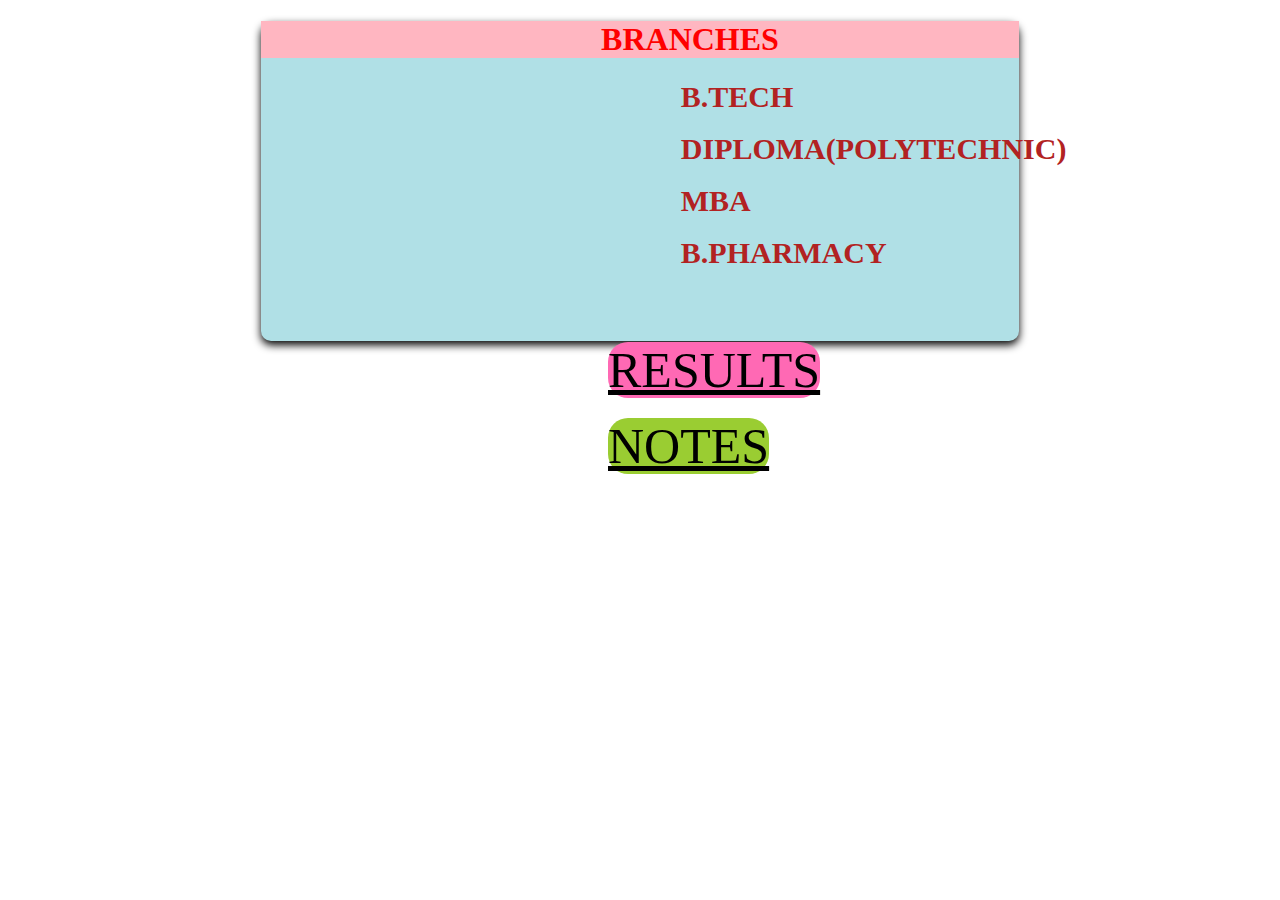
<file: branch.html>
<!DOCTYPE html>
<html lang="en">
<head>
    <meta charset="UTF-8">
    <meta name="viewport" content="width=device-width, initial-scale=1.0">
    <title>branch</title>
 <link rel="stylesheet" href="branch.css">
</head>
<body>

    <form action="">
        <center><h1 style="padding-left: 100px;">BRANCHES</h1></center>
        <div class="left-coloumn">
        <div id="b2"> B.TECH</div><br>
        <div id="b3"> DIPLOMA(POLYTECHNIC)</div><br>
        <div id="b4">MBA</div><br>
        <div id="b5">B.PHARMACY</div><br>
    </div>
    
    </form>
   <a href="results.html" class="button" style="background-color: hotpink;color: black; ">RESULTS</a><br><br>
   
   <a href="courses.html" class="button" style="background-color: yellowgreen; color: black;" width="80px">NOTES</a><br><br>
</body>
</html>
</file>
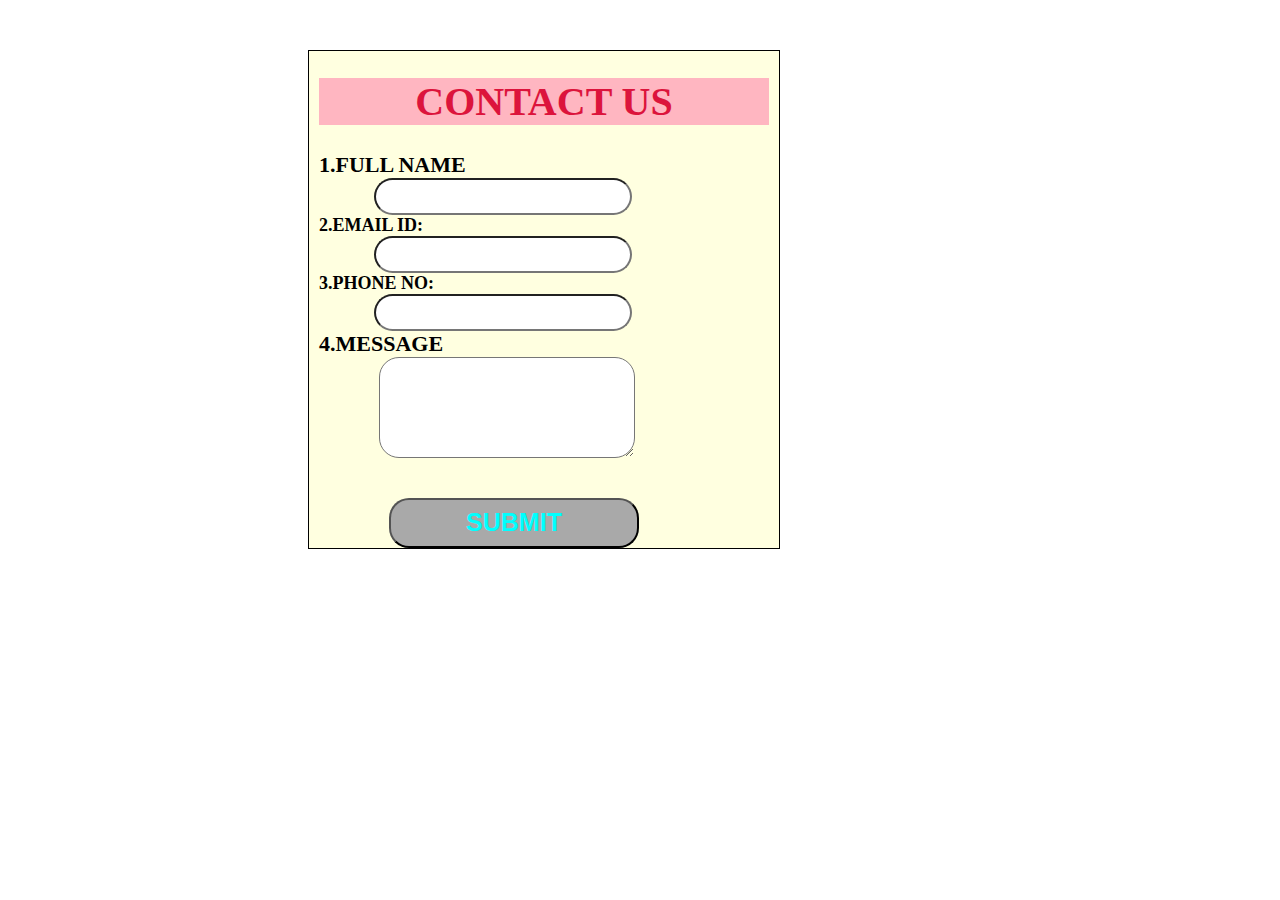
<file: contact.html>
<!DOCTYPE html>
<html lang="en">
<head>
    <meta charset="UTF-8">
    <meta name="viewport" content="width=gmail, initial-scale=1.0">
    <title>Document</title>
    <link rel="stylesheet" href="contact.css">
</head>
<body>
    
    <form action="">
        <h1>CONTACT US</h1>
        <label for="">1.FULL NAME</label><br>
        <input type="text"><br>
   <label for="" style="font-size: large;">2.EMAIL ID:</label><br>
   <input type="text"><br>
   <label for="" style="font-size: large;">3.PHONE NO:</label><br>
   <input type=""><br>
   <label for="">4.MESSAGE</label><br>
   <textarea name="" id=""></textarea><br><br><br>
   <button>SUBMIT</button>
</form>
</body>
</html>
</file>
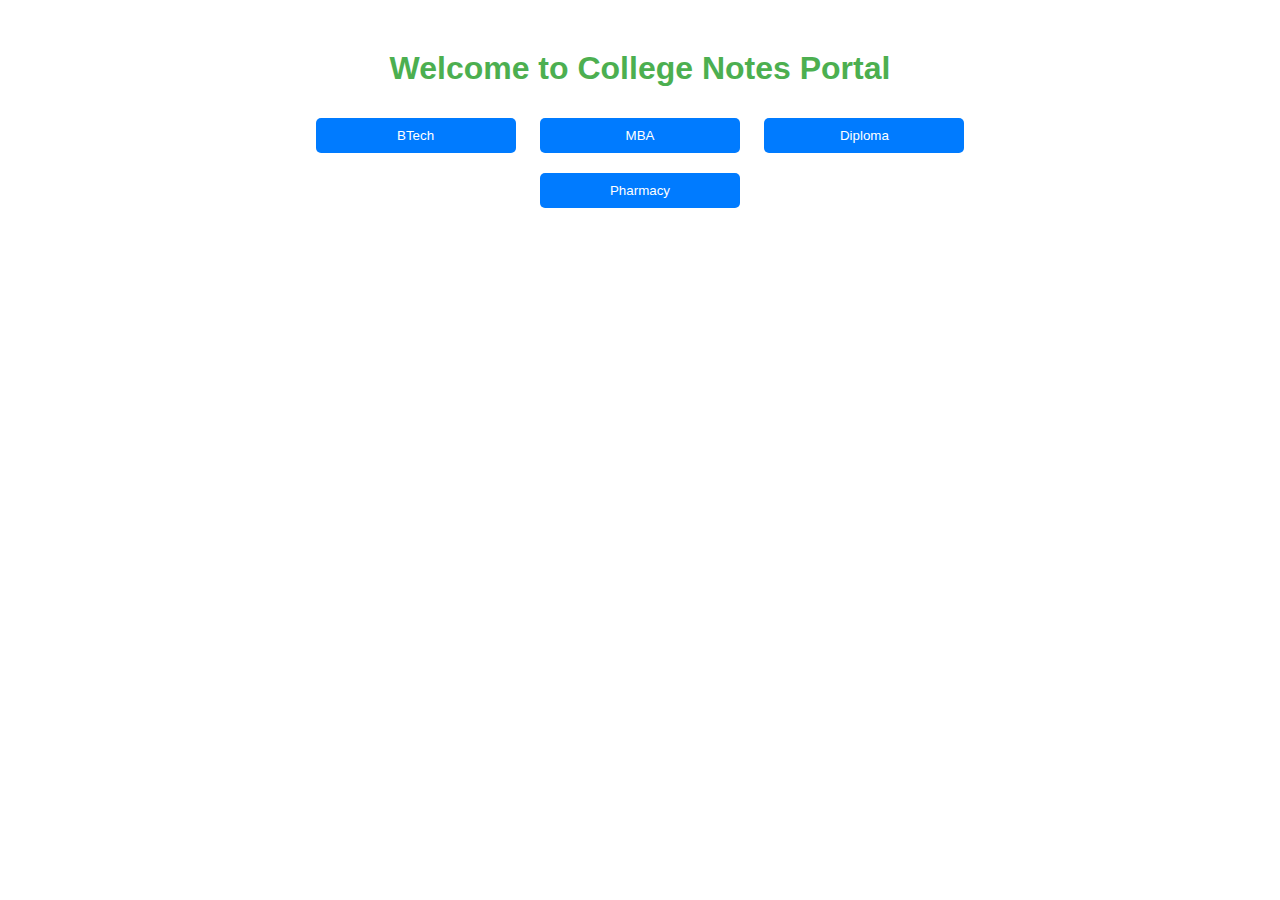
<file: courses.html>
<!DOCTYPE html>
<html lang="en">
<head>
    <meta charset="UTF-8">
    <meta name="viewport" content="width=device-width, initial-scale=1.0">
    <title>College Notes Portal</title>
    <link rel="stylesheet" href="notes.css">
    <link rel="stylesheet" href="coursesbranch.html">
</head>
<body>
    <div class="container">
        <h1>Welcome to College Notes Portal</h1>
        <div class="courses">
            <button class="course-btn" onclick="location.href='coursesbranch.html?course=btech'">BTech</button>
            <button class="course-btn" onclick="location.href='coursesbranch.html?course=mba'">MBA</button>
            <button class="course-btn" onclick="location.href='coursesbranch.html?course=diploma'">Diploma</button>
            <button class="course-btn" onclick="location.href='coursesbranch.html?course=pharmacy'">Pharmacy</button>
        </div>
    </div>
</body>
</html>
</file>
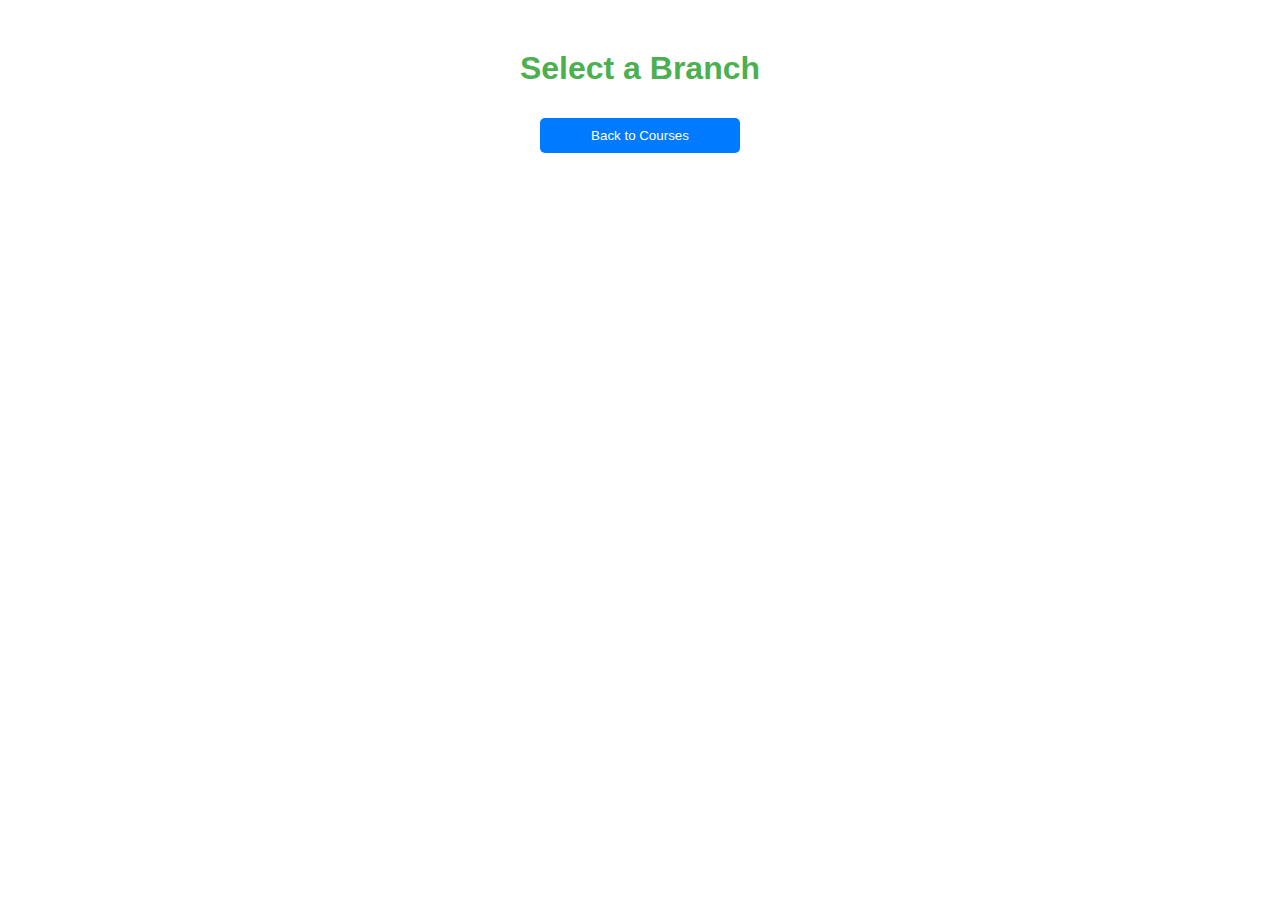
<file: coursesbranch.html>
<!DOCTYPE html>
<html lang="en">
<head>
    <meta charset="UTF-8">
    <meta name="viewport" content="width=device-width, initial-scale=1.0">
    <title>Branch Selection</title>
    <link rel="stylesheet" href="notes.css">
    <link rel="stylesheet" href="years.html">
</head>
<body>
    <div class="container">
        <h1 id="course-name">Select a Branch</h1>
        <div id="branch-buttons"></div>
        <button onclick="window.location.href='index.html'">Back to Courses</button>
    </div>

    <script>
        const urlParams = new URLSearchParams(window.location.search);
        const course = urlParams.get('course');
        
        const branches = {
            btech: ['CSE', 'ECE', 'EEE', 'AIML'],
            mba: ['MARKETING','HR','FINANCE'],
            diploma: ['CSE','ECE','EEE'],
            pharmacy: ['BPHARMACY']
        };

        // Set course name dynamically
        document.getElementById('course-name').textContent = `${course.toUpperCase()} Branches`;

        // Create branch buttons dynamically
        const branchButtons = branches[course].map(branch => 
            `<button onclick="location.href='years.html?course=${course}&branch=${branch.toLowerCase()}'">${branch}</button>`
        ).join('');

        document.getElementById('branch-buttons').innerHTML = branchButtons;
    </script>
</body>
</html>
</file>
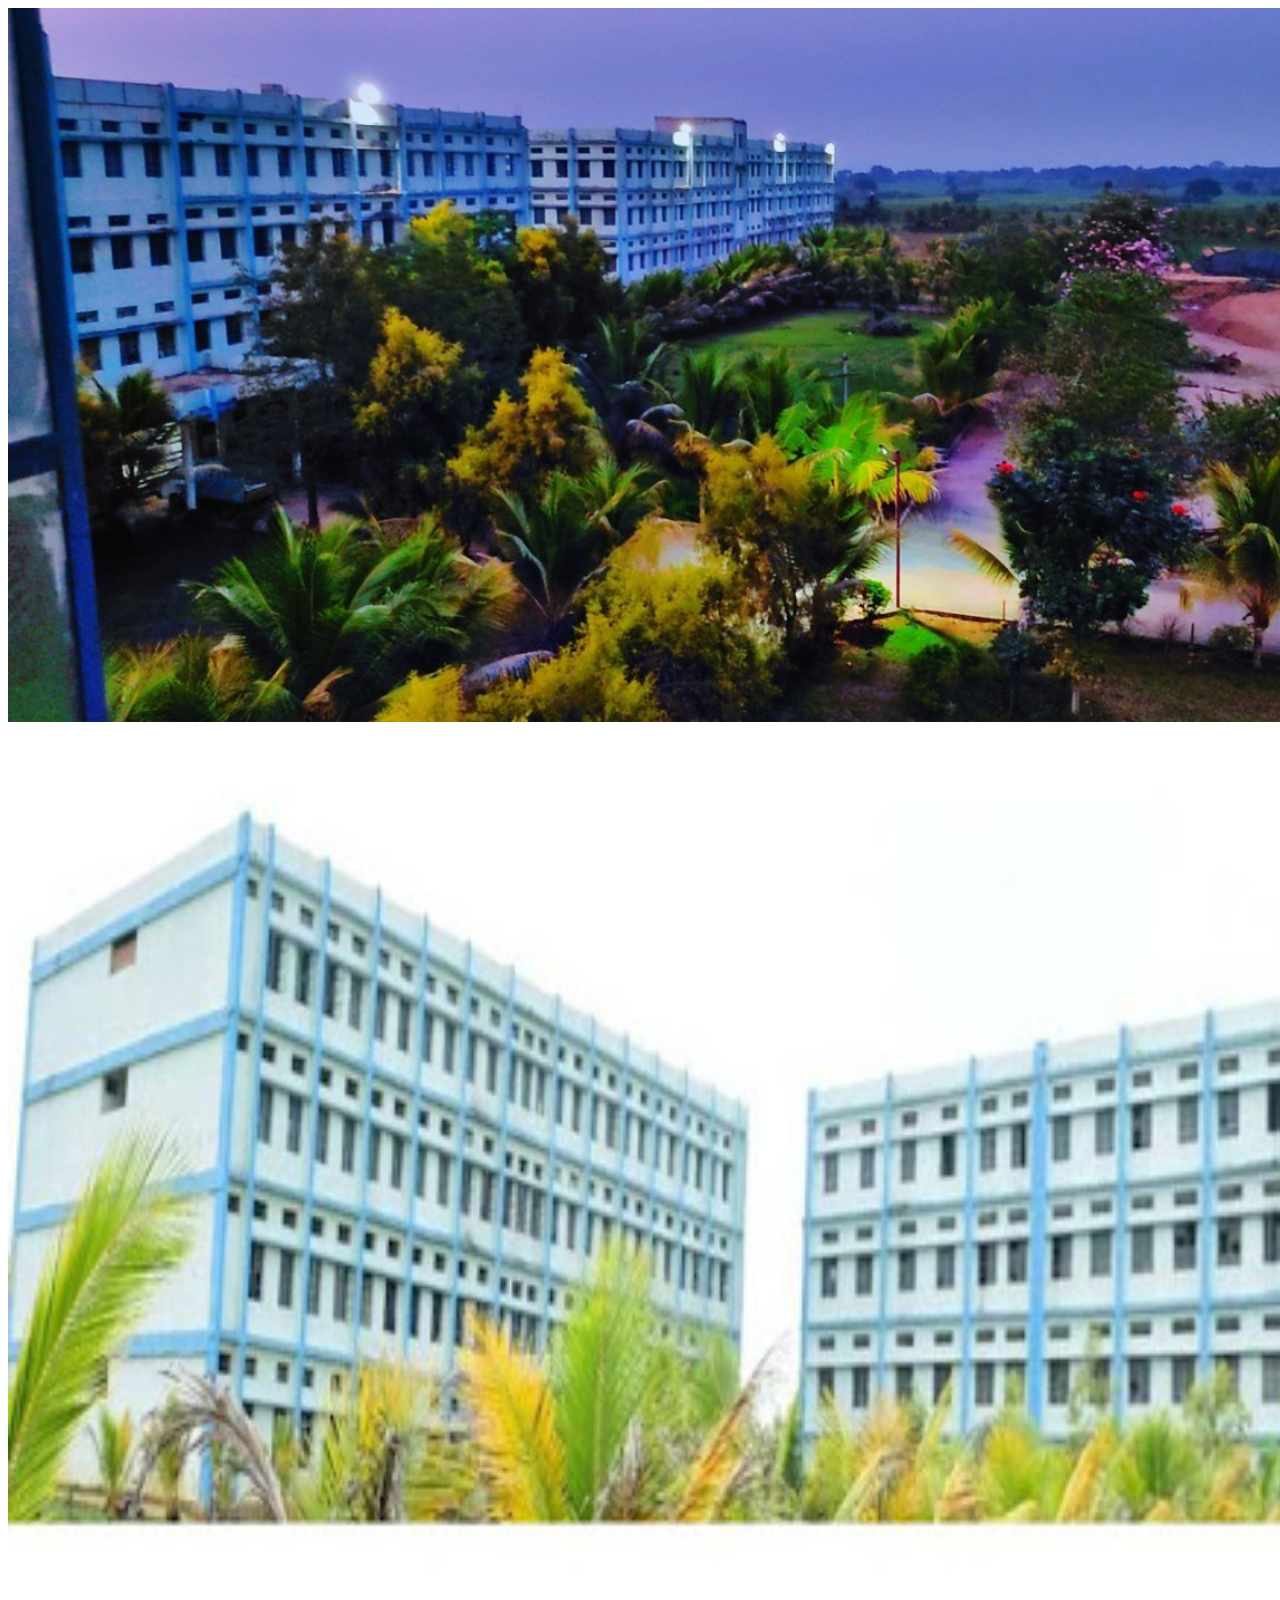
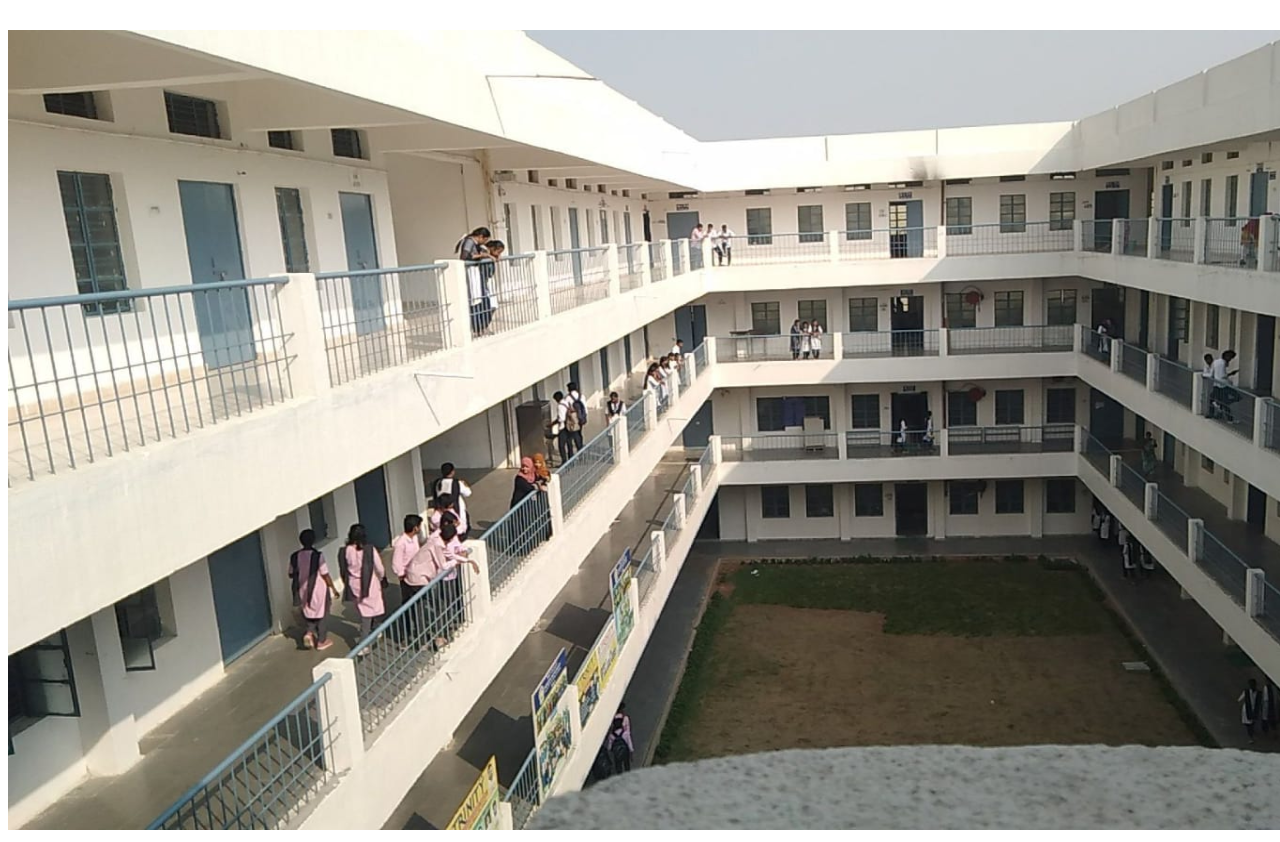
<file: gallery.html>
<!DOCTYPE html>
<html lang="en">
<head>
    <meta charset="UTF-8">
    <meta name="viewport" content="width=device-width, initial-scale=1.0">
    <title>Document</title>
</head>
<body>
    <img src="tcetimg1.png.jpeg" alt=""style =""width="1500px">
    <img src="tcetimg2.jpg" alt=""style =""width="1500px" height="900px">
    <img src="tcetimg3.png.jpeg" alt=""style =""width="1500px" height="800px">
</body>
</html>
</file>
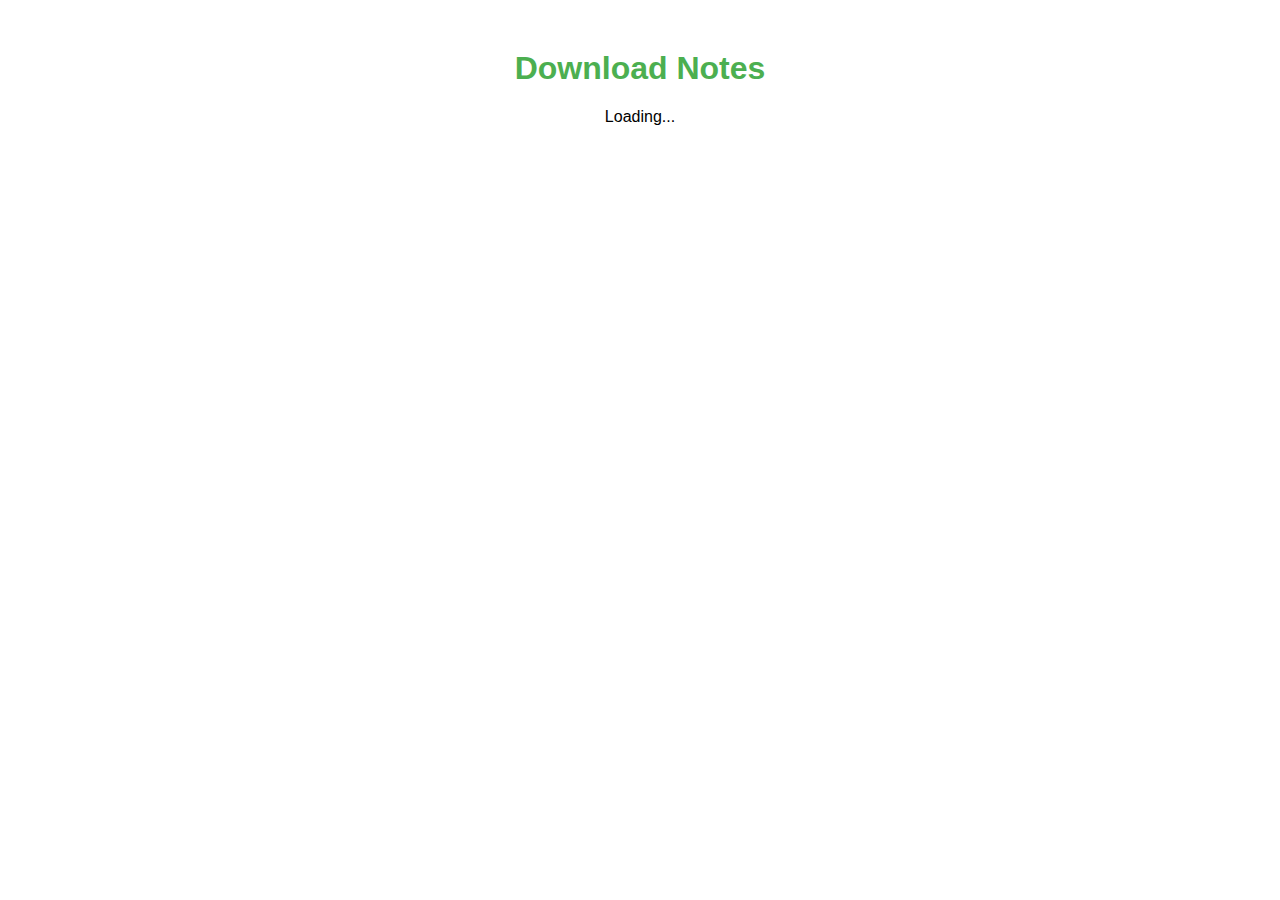
<file: notes.html>
<!DOCTYPE html>
<html lang="en">
<head>
    <meta charset="UTF-8">
    <meta name="viewport" content="width=device-width, initial-scale=1.0">
    <title>Notes</title>
    <link rel="stylesheet" href="notes.css">
    <link rel="stylesheet" href="years.html">
</head>
<body>
    <div class="container">
        <h1>Download Notes</h1>
        <p id="notes-link">Loading...</p>
        
    </div>

    <script>
        const urlParams = new URLSearchParams(window.location.search);
        const course = urlParams.get('course');
        const branch = urlParams.get('branch');
        const year = urlParams.get('year');
        
        const notesLinks = {
            cse: {
                1: {
                    1: "https://drive.google.com/drive/folders/1r8ACndayY4MSU2iW4YOah08MTbXIvuL9?usp=drive_link",
                    2: "https://drive.google.com/drive/folders/12R1n_BdmQibhE6g1uWp50EV5p-fElb1q?usp=drive_link",
                },
                2: {
                    1: "https://drive.google.com/3",
                    2: "https://drive.google.com/4",
                },
                3: {
                    1: "https://drive.google.com/5",
                    2: "https://drive.google.com/6"
                },
                4: {
                    1: "https://drive.google.com/7",
                    2: "https://drive.google.com/8"
                }
            },
            ece: {
                1: {
                    1: "https://drive.google.com/1",
                    2: "https://drive.google.com/2",
                },
                2: {
                    1: "https://drive.google.com/3",
                    2: "https://drive.google.com/4",
                },
                3: {
                    1: "https://drive.google.com/5",
                    2: "https://drive.google.com/6"
                },
                4: {
                    1: "https://drive.google.com/7",
                    2: "https://drive.google.com/8"
                }
            },
            eee: {
                1: {
                    1: "https://drive.google.com/1",
                    2: "https://drive.google.com/2",
                },
                2: {
                    1: "https://drive.google.com/3",
                    2: "https://drive.google.com/4",
                },
                3: {
                    1: "https://drive.google.com/5",
                    2: "https://drive.google.com/6"
                },
                4: {
                    1: "https://drive.google.com/7",
                    2: "https://drive.google.com/8"
                },
            },
            aiml: {
                1: {
                    1: "https://drive.google.com/1",
                    2: "https://drive.google.com/2",
                },
                2: {
                    1: "https://drive.google.com/3",
                    2: "https://drive.google.com/4",
                },
                3: {
                    1: "https://drive.google.com/5",
                    2: "https://drive.google.com/6"
                },
                4: {
                    1: "https://drive.google.com/7",
                    2: "https://drive.google.com/8"
                },
            },
                marketing: {
                1: {
                    1: "https://drive.google.com/1",
                    2: "https://drive.google.com/2",
                },
                2: {
                    1: "https://drive.google.com/3",
                    2: "https://drive.google.com/4",
                },
            },
            hr: {
                1: {
                    1: "https://drive.google.com/1",
                    2: "https://drive.google.com/2",
                },
                2: {
                    1: "https://drive.google.com/3",
                    2: "https://drive.google.com/4",
                },
            },
            finance: {
                1: {
                    1: "https://drive.google.com/1",
                    2: "https://drive.google.com/2",
                },
                2: {
                    1: "https://drive.google.com/3",
                    2: "https://drive.google.com/4",
                },
            },
            cse: {
                1: {
                    1: "https://drive.google.com/1",
                    2: "https://drive.google.com/2",
                },
                2: {
                    1: "https://drive.google.com/3",
                    2: "https://drive.google.com/4",
                },
                3: {
                    1: "https://drive.google.com/5",
                    2: "https://drive.google.com/6"
                },
            },
            ece: {
                1: {
                    1: "https://drive.google.com/1",
                    2: "https://drive.google.com/2",
                },
                2: {
                    1: "https://drive.google.com/3",
                    2: "https://drive.google.com/4",
                },
                3: {
                    1: "https://drive.google.com/5",
                    2: "https://drive.google.com/6"
                },
            },
            eee: {
                1: {
                    1: "https://drive.google.com/1",
                    2: "https://drive.google.com/2",
                },
                2: {
                    1: "https://drive.google.com/3",
                    2: "https://drive.google.com/4",
                },
                3: {
                    1: "https://drive.google.com/5",
                    2: "https://drive.google.com/6"
                },
            // Add links for other branches similarly
        },
        bpharmacy: {
                1: {
                    1: "https://drive.google.com/1",
                    2: "https://drive.google.com/2",
                },
                2: {
                    1: "https://drive.google.com/3",
                    2: "https://drive.google.com/4",
                },
                3: {
                    1: "https://drive.google.com/5",
                    2: "https://drive.google.com/6"
                },
                4: {
                    1: "https://drive.google.com/7",
                    2: "https://drive.google.com/8"
                }
            },
    };

        // Fetch the link for the notes
        const link = notesLinks[branch][year];
        document.getElementById('notes-link').innerHTML = `<a href="https://drive.google.com/drive/folders/1zZz6RERLp5h-nlzUa1PCs_fy8GAtS3ix?usp=sharing" target="_blank">Download Notes</a>`;
    </script>
</body>
</html>
</file>
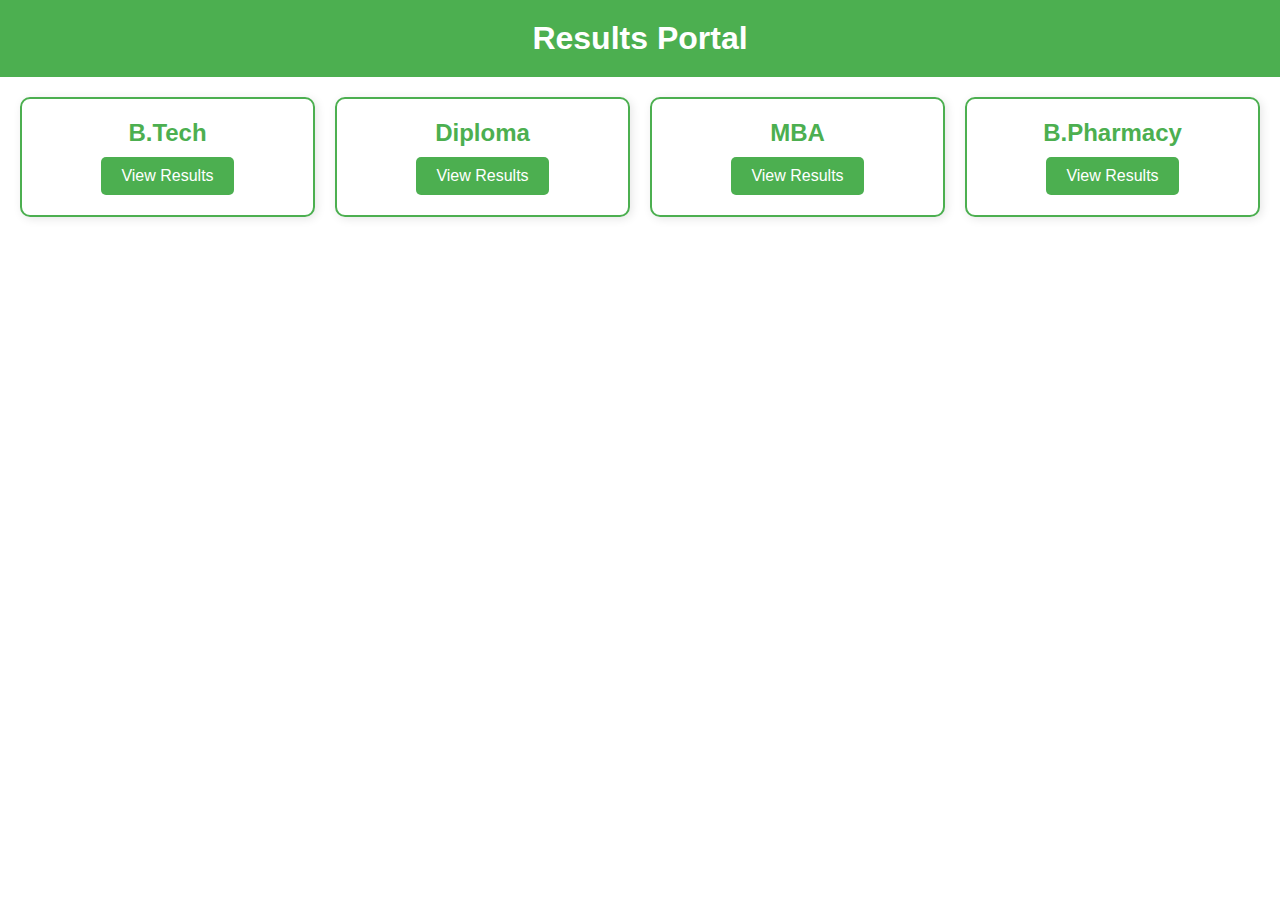
<file: results.html>
<!DOCTYPE html>
<html lang="en">
<head>
    <meta charset="UTF-8">
    <meta name="viewport" content="width=device-width, initial-scale=1.0">
    <title>Results</title>
    <link rel="stylesheet" href="results.css">
</head>
<body>
    <h1>Results Portal</h1>
    <div class="results-container">
        <div class="result-box">
            <h2>B.Tech</h2>
            <a href="https://jntuhresults.vercel.app/academicresult" target="_blank">View Results</a>
        </div>
        <div class="result-box">
            <h2>Diploma</h2>
            <a href="https://diploma-results-link.com" target="_blank">View Results</a>
        </div>
        <div class="result-box">
            <h2>MBA</h2>
            <a href="https://mba-results-link.com" target="_blank">View Results</a>
        </div>
        <div class="result-box">
            <h2>B.Pharmacy</h2>
            <a href="https://satavahana.ac.in/examinationresults" target="_blank">View Results</a>
        </div>
        </div>
    </div>
</body>
</html>
</file>
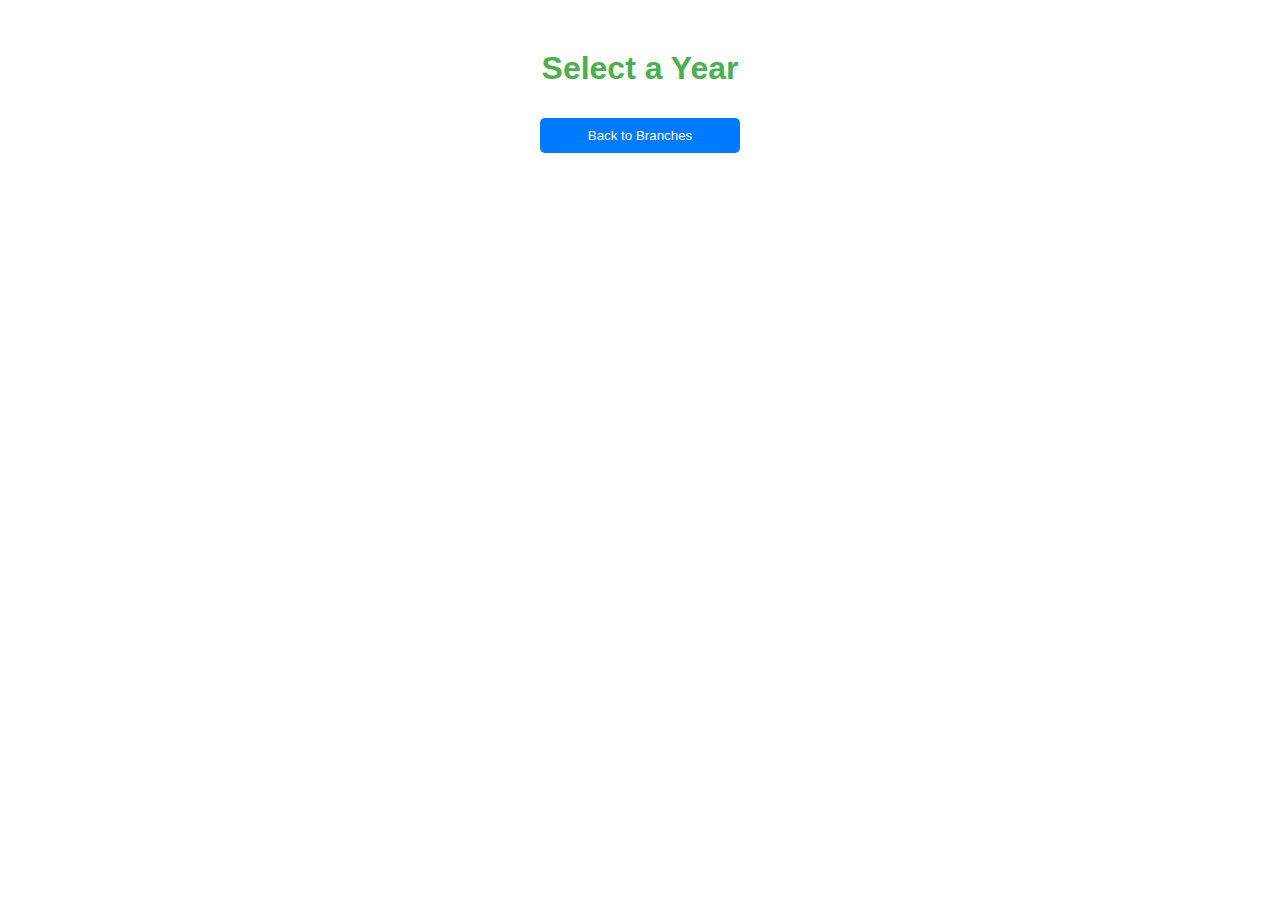
<file: years.html>
<!DOCTYPE html>
<html lang="en">
<head>
    <meta charset="UTF-8">
    <meta name="viewport" content="width=device-width, initial-scale=1.0">
    <title>Year Selection</title>
    <link rel="stylesheet" href="notes.css">
    <link rel="stylesheet" href="notes.html">
</head>
<body>
    <div class="container">
        <h1 id="branch-name">Select a Year</h1>
        <div id="year-buttons"></div>
        <button onclick="window.location.href='coursesbranch.html'">Back to Branches</button>
    </div>

    <script>
        const urlParams = new URLSearchParams(window.location.search);
        const course = urlParams.get('course');
        const branch = urlParams.get('branch');

        const years = {
            cse: [1, 2, 3, 4],
            ece: [1, 2, 3, 4],
            eee: [1, 2, 3, 4],
            aiml: [1, 2, 3, 4],
            marketing: [1,2],
            hr: [1,2],
            finance: [1,2],
            diploma: [1, 2],

            bpharmacy: [1, 2],
        };

        // Set branch name dynamically
        document.getElementById('branch-name').textContent = `${branch.toUpperCase()} - Select Year`;

        // Create year buttons dynamically
        const yearButtons = years[branch].map(year => 
            `<button onclick="location.href='notes.html?course=${course}&branch=${branch}&year=${year}'">Year ${year}</button>`
        ).join('');

        document.getElementById('year-buttons').innerHTML = yearButtons;
    </script>
</body>
</html>
</file>
<file: branch.css>
form{
    margin-left: 200px;
    margin-right: 200px;
    height: 320px;
    width: 60%;
    margin: auto;
    border-radius: 10px;
    box-shadow: 0 4px 8px rgba(0,0,0,2);
    background-color: powderblue;
    padding: 500;
    z-index: 1;

    
}
.left-coloumn{
    width: 50%;
}
.right-coloumn{
    width: 50%;
    border-left: 5px;
}

#b1,#b2,#b3,#b4,#b5{
    text-align: center;
    padding-left: 420px;
    color: firebrick;
    font-weight: bold;
    font-size: 30px;
}
h1{
    color: red;
    background-color: lightpink;
}
.button{
    margin-left: 600px;
    margin-top: 50px;
    border-radius: 20px;
    font-size: 50px;
    color: white;
}
</file>
<file: contact.css>
form{
    border: solid 1px;
    width: 450px;
    margin-left: 300px;
    padding-left: 10px;
    padding-right: 10px;
    margin-top: 50px;
    background-color: lightyellow;
}
h1{
    text-align: center;
    background-color:lightpink;
    font-size: 40px;
    color: crimson;
}
label{
    font-weight: bold;
    font-size: 22px;

}
input{
    height: 31px;
    width: 250px;
    margin-left: 55px;
    border-radius: 20px;
}
textarea{
    height: 95px;
    width:250px ;
    border-radius: 20px;
    margin-left: 60px;
}
button{
    height: 50px;
    width: 250px;
    margin-left: 70px;
    background-color:darkgrey;
    color: aqua;
    font-size: 25px;
    border-radius: 20px;
    font-weight: bold;
}
</file>
<file: notes.css>
body {
    font-family: Arial, sans-serif;
    text-align: center;
    margin-top: 50px;
}

.container {
    width: 60%;
    margin: 0 auto;
}

h1, h2 {
    color: #4CAF50;
}

button {
    padding: 10px 20px;
    margin: 10px;
    background-color: #007BFF;
    color: white;
    border: none;
    border-radius: 5px;
    cursor: pointer;
}

button:hover {
    background-color: #0056b3;
}

button {
    display: inline-block;
    width: 200px;
    margin: 10px;
}
</file>
<file: results.css>
body {
    font-family: Arial, sans-serif;
    margin: 0;
    padding: 0;
    text-align: center;
}

h1 {
    background-color: #4CAF50;
    color: white;
    padding: 20px;
    margin: 0;
}

.results-container {
    display: grid;
    grid-template-columns: repeat(auto-fit, minmax(200px, 1fr));
    gap: 20px;
    padding: 20px;
}

.result-box {
    border: 2px solid #4CAF50;
    border-radius: 10px;
    padding: 20px;
    text-align: center;
    box-shadow: 2px 2px 10px rgba(0, 0, 0, 0.1);
}

.result-box h2 {
    margin: 0;
    color: #4CAF50;
}

.result-box a {
    display: inline-block;
    margin-top: 10px;
    padding: 10px 20px;
    text-decoration: none;
    background-color: #4CAF50;
    color: white;
    border-radius: 5px;
}

.result-box a:hover {
    background-color: #45a049;
}
</file>
